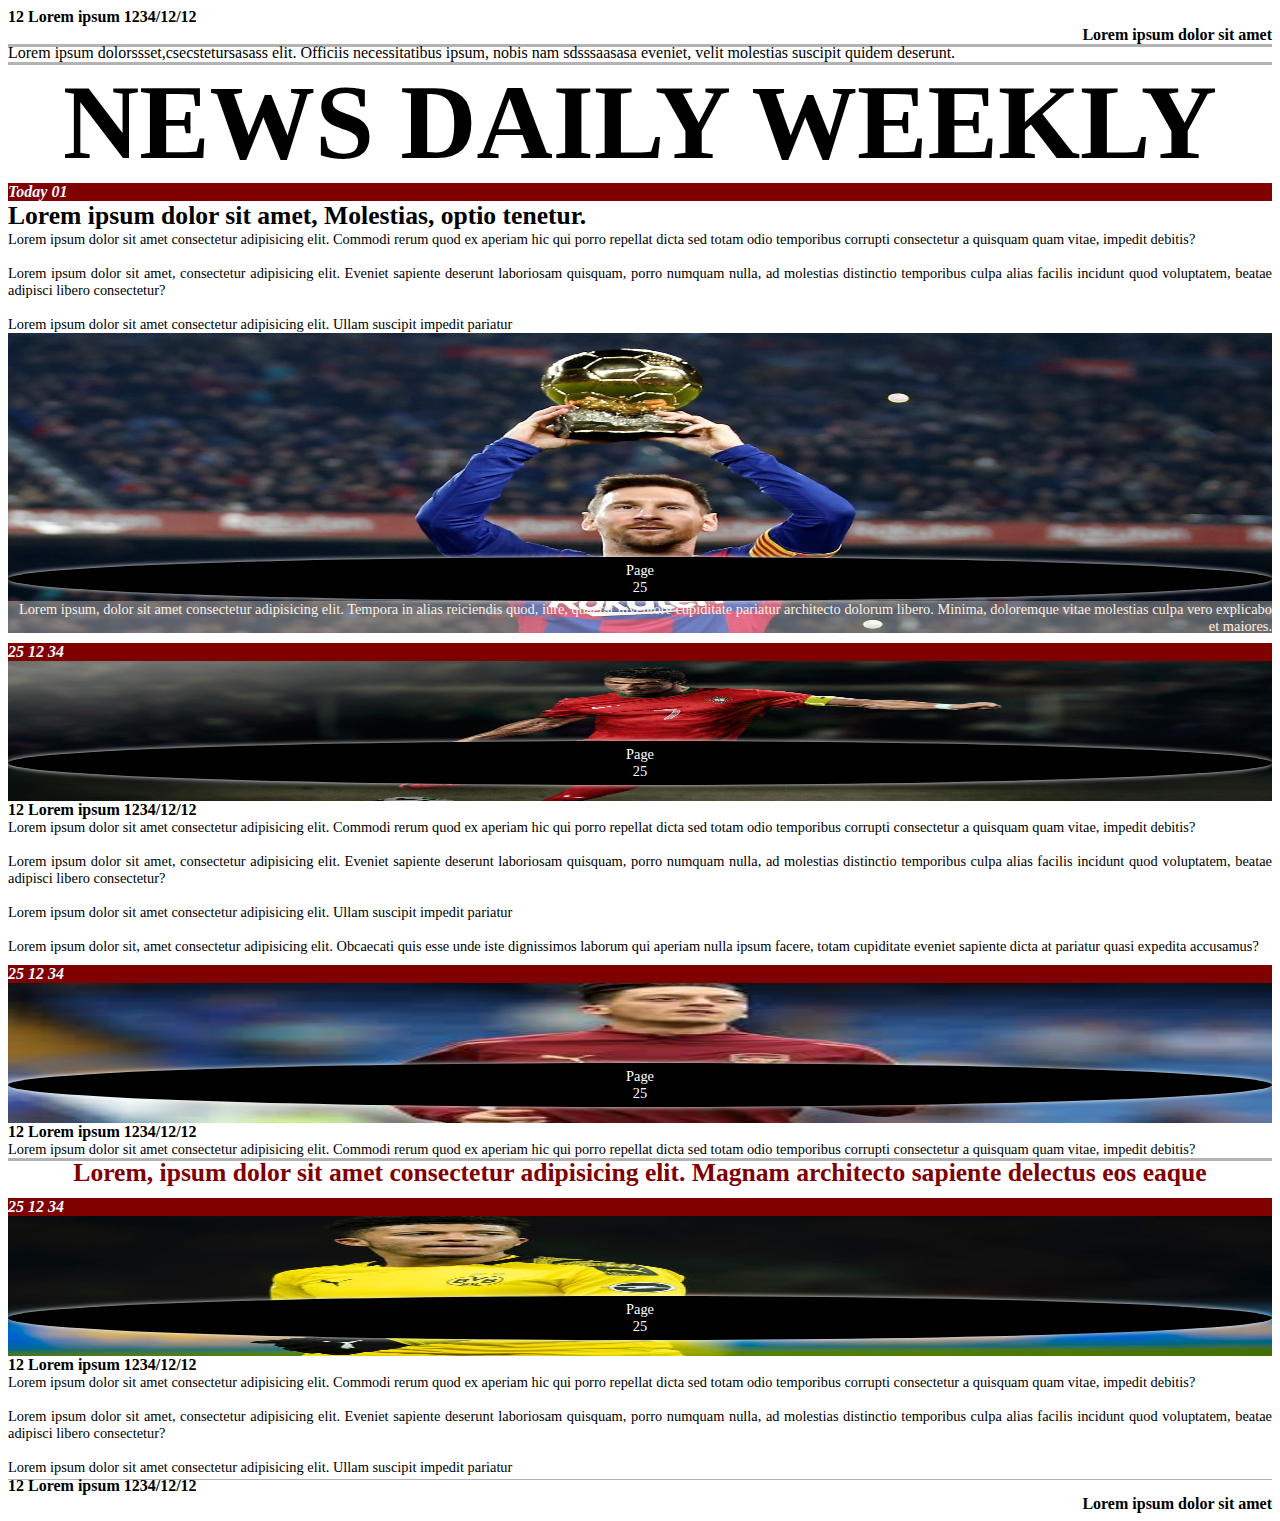
<file: page1.html>
<!DOCTYPE html>
<html lang="en">
<head>
    <meta charset="UTF-8">
    <meta name="viewport" content="width=device-width, initial-scale=1.0">
    <title>Page1</title>
    <link rel="stylesheet" href="style.css">
    <link href="https://cdn.jsdelivr.net/npm/bootstrap@5.0.0-beta1/dist/css/bootstrap.min.css" rel="stylesheet" integrity="sha384-giJF6kkoqNQ00vy+HMDP7azOuL0xtbfIcaT9wjKHr8RbDVddVHyTfAAsrekwKmP1" crossorigin="anonymous">
</head>
<body class="bg-secondary">
    <div class="container bg-light p-5">
        <div class="row  pt-2 shad">
            <div class="col-6 bold text-left p-0" >
                12 Lorem ipsum 1234/12/12
            </div>
            <div class="col-6 bold text-right p-0">
                Lorem ipsum dolor sit amet 
            </div>
        </div>
        <div class="row pt-2 shad">
            <div class="col text-justify p-0 medium">
                Lorem ipsum dolorssset,csecstetursasass elit. Officiis necessitatibus ipsum, nobis nam sdsssaasasa eveniet, velit molestias suscipit quidem deserunt.
            </div>
        </div>
        <div class="row pt-2">
            <div class="col text-center heading1 p-0">
                NEWS DAILY WEEKLY
            </div>
        </div>
        <div class="row justify-content-between">
            <div class="col-lg-4 col-md-4 col-sm-12 col-12 p-0">
                    <div class="col-lg-4 col-md-4 col-sm-2 col-2 p-2 pt-0 pb-0 bold heading3" style="color: aliceblue; background-color: maroon; font-style: italic;">
                        Today 01
                    </div>
                    <div class="col-12 pt-2 heading2 text-justify">
                        Lorem ipsum dolor sit amet, Molestias, optio tenetur. 
                    </div>
                    <div class="col-12 pt-2 light text-justify details">
                        Lorem ipsum dolor sit amet consectetur adipisicing elit. Commodi rerum quod ex aperiam hic qui porro repellat dicta sed totam odio temporibus corrupti consectetur a quisquam quam vitae, impedit debitis?
                        <br><br>
                        Lorem ipsum dolor sit amet, consectetur adipisicing elit. Eveniet sapiente deserunt laboriosam quisquam, porro numquam nulla, ad molestias distinctio temporibus culpa alias facilis incidunt quod voluptatem, beatae adipisci libero consectetur?<br><br>
                        Lorem ipsum dolor sit amet consectetur adipisicing elit. Ullam suscipit impedit pariatur
                    </div>
            </div>
            <div class="col-lg-7 col-md-7 col-sm-12 col-12 p-0 bg1 mt-lg-0 mt-md-0 mt-sm-2 mt-2"   >
                <div class="col-6 offset-6 text-right p-2" style="color: linen;  font-size:small; height: 300px">
                    <div class="col-12" id="empty"></div>
                    <div class="col-2 offset-10 text-center details" style="background-color: black; color: white; border-radius:50%; padding:5px;box-shadow: 0px 0px 5px white;">
                        Page<br>25
                    </div>
                    <div class="details" style="background-color: rgba(255, 255, 255, 0.329);">
                        Lorem ipsum, dolor sit amet consectetur adipisicing elit. Tempora in alias reiciendis quod, iure, quaerat inventore cupiditate pariatur architecto dolorum libero. Minima, doloremque vitae molestias culpa vero explicabo et maiores.
                    </div>
                </div>
            </div> 
            
            
        </div>
        <div class="row justify-content-between">
            <div class="col-lg-4 col-md-4 col-sm-12 col-12 p-0 mt-3">
                <div class="col-lg-4 col-md-4 col-sm-2 col-2 p-2 pt-0 pb-0 bold heading3" style="color: aliceblue; background-color: maroon; font-style: italic;position: relative; top: 10px;">
                    25 12 34
                </div>
                <div class="col-12 p-1 bg2 offset-0" style="height:150px">
                    <div class="col-6 offset-6" style="height: 100%;">
                        <div class="col-12" style="height: 60%;"></div>
                    <div class="col-3 offset-9 text-center details" style="background-color: black; color: white; border-radius:50%; padding:5px;box-shadow: 0px 0px 5px white;">
                        Page<br>25
                    </div>
                    </div>
                    
                </div>
                <div class="col-12 bold text-left p-0" >
                    12 Lorem ipsum 1234/12/12
                </div>
                <div class="col-12 pt-2 light text-justify details">
                    Lorem ipsum dolor sit amet consectetur adipisicing elit. Commodi rerum quod ex aperiam hic qui porro repellat dicta sed totam odio temporibus corrupti consectetur a quisquam quam vitae, impedit debitis?
                    <br><br>
                    Lorem ipsum dolor sit amet, consectetur adipisicing elit. Eveniet sapiente deserunt laboriosam quisquam, porro numquam nulla, ad molestias distinctio temporibus culpa alias facilis incidunt quod voluptatem, beatae adipisci libero consectetur?<br><br>
                    Lorem ipsum dolor sit amet consectetur adipisicing elit. Ullam suscipit impedit pariatur<br>
                    <br>
                    Lorem ipsum dolor sit, amet consectetur adipisicing elit. Obcaecati quis esse unde iste dignissimos laborum qui aperiam nulla ipsum facere, totam cupiditate eveniet sapiente dicta at pariatur quasi expedita accusamus?
                </div>
            </div>
            <div class="col-lg-3 col-md-3 col-sm-12 col-12 p-0 mt-3">
                <div class="col-lg-4 col-md-4 col-sm-2 col-2 p-2 pt-0 pb-0 bold heading3" style="color: aliceblue; background-color: maroon; font-style: italic;position: relative; top: 10px;">
                    25 12 34
                </div>
                <div class="col-12 p-1 bg3 offset-0" style="height:150px">
                    <div class="col-6 offset-6" style="height: 100%;">
                        <div class="col-12" style="height: 60%;"></div>
                    <div class="col-3 col-md-4 offset-md-8 offset-9 text-center details" style="background-color: black; color: white; border-radius:50%; padding:5px;box-shadow: 0px 0px 5px white;">
                        Page<br>25
                    </div>
                    </div>
                    
                </div>
                <div class="col-12 bold text-left p-0" >
                    12 Lorem ipsum 1234/12/12
                </div>
                <div class="col-12 pt-2 pb-2 light text-justify details shad">
                    Lorem ipsum dolor sit amet consectetur adipisicing elit. Commodi rerum quod ex aperiam hic qui porro repellat dicta sed totam odio temporibus corrupti consectetur a quisquam quam vitae, impedit debitis?
                </div>
                <div class="col-12 pt-2 heading2 text-center" style="color:maroon">
                    Lorem, ipsum dolor sit amet consectetur adipisicing elit. Magnam architecto sapiente delectus eos eaque
                </div>
            </div>
            <div class="col-lg-3 col-md-3 col-sm-12 col-12 p-0 mt-3 ">
                <div class="col-lg-4 col-md-4 col-sm-2 col-2 p-2 pt-0 pb-0 bold heading3" style="color: aliceblue; background-color: maroon; font-style: italic;position: relative; top: 10px;">
                    25 12 34
                </div>
                <div class="col-12 p-1 bg4 offset-0" style="height:150px">
                    <div class="col-6 offset-6" style="height: 100%;">
                        <div class="col-12" style="height: 60%;"></div>
                    <div class="col-3 col-md-4 offset-md-8 offset-9 text-center details" style="background-color: black; color: white; border-radius:50%; padding:5px;box-shadow: 0px 0px 5px white;">
                        Page<br>25
                    </div>
                    </div>
                    
                </div>
                <div class="col-12 bold text-left p-0" >
                    12 Lorem ipsum 1234/12/12
                </div>
                <div class="col-12 pt-2 light text-justify details">
                    Lorem ipsum dolor sit amet consectetur adipisicing elit. Commodi rerum quod ex aperiam hic qui porro repellat dicta sed totam odio temporibus corrupti consectetur a quisquam quam vitae, impedit debitis?
                    <br><br>
                    Lorem ipsum dolor sit amet, consectetur adipisicing elit. Eveniet sapiente deserunt laboriosam quisquam, porro numquam nulla, ad molestias distinctio temporibus culpa alias facilis incidunt quod voluptatem, beatae adipisci libero consectetur?<br><br>
                    Lorem ipsum dolor sit amet consectetur adipisicing elit. Ullam suscipit impedit pariatur
                </div>
            </div>
        </div>
        <div class="row pt-5 shad">
            <div class="col-12" style="height: 1px;"></div>
        </div>
       <div class="row pt-2">
        <div class="col-6 bold text-left p-0" >
            12 Lorem ipsum 1234/12/12
        </div>
        <div class="col-6 bold text-right p-0">
            Lorem ipsum dolor sit amet 
        </div>
       </div>
    </div>
    <script src="https://cdn.jsdelivr.net/npm/bootstrap@5.0.0-beta1/dist/js/bootstrap.bundle.min.js" integrity="sha384-ygbV9kiqUc6oa4msXn9868pTtWMgiQaeYH7/t7LECLbyPA2x65Kgf80OJFdroafW" crossorigin="anonymous"></script>
</body>
</html>
</file>
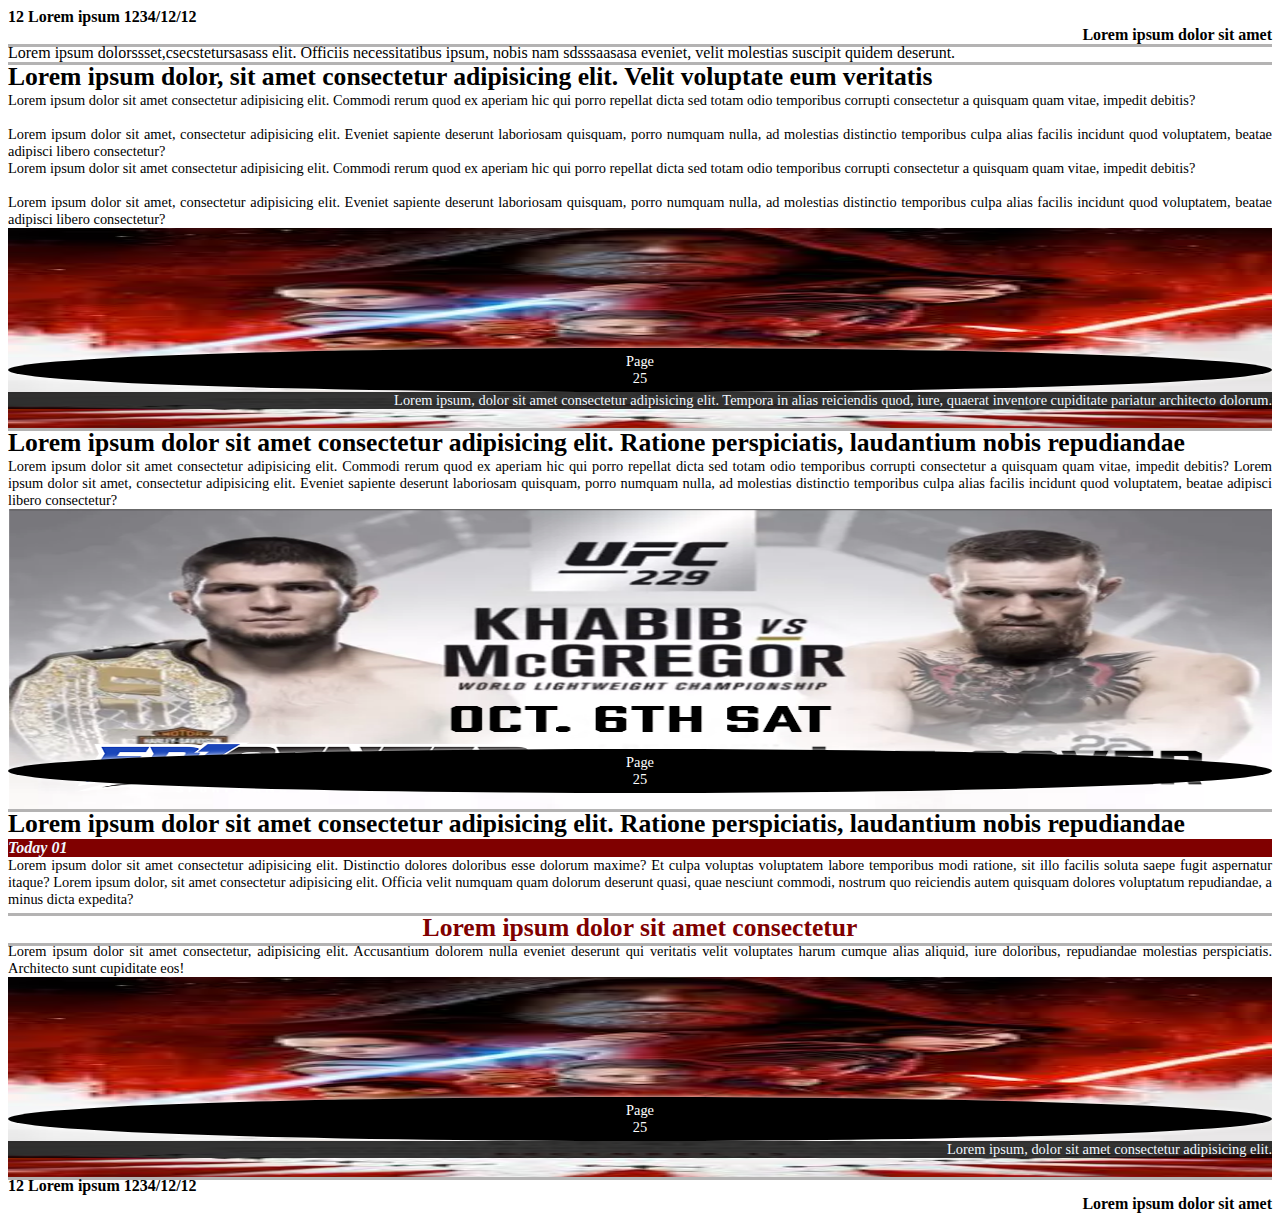
<file: page2.html>
<!DOCTYPE html>
<html lang="en">
<head>
    <meta charset="UTF-8">
    <meta name="viewport" content="width=device-width, initial-scale=1.0">
    <title>Page2</title>
    <link rel="stylesheet" href="style.css">
    <link href="https://cdn.jsdelivr.net/npm/bootstrap@5.0.0-beta1/dist/css/bootstrap.min.css" rel="stylesheet" integrity="sha384-giJF6kkoqNQ00vy+HMDP7azOuL0xtbfIcaT9wjKHr8RbDVddVHyTfAAsrekwKmP1" crossorigin="anonymous">
</head>
<body class="bg-secondary">
    <div class="container bg-light p-5">
        <div class="row  pt-2 shad">
            <div class="col-6 bold text-left p-0" >
                12 Lorem ipsum 1234/12/12
            </div>
            <div class="col-6 bold text-right p-0">
                Lorem ipsum dolor sit amet 
            </div>
        </div>
        <div class="row pt-2 shad">
            <div class="col text-justify p-0 medium">
                Lorem ipsum dolorssset,csecstetursasass elit. Officiis necessitatibus ipsum, nobis nam sdsssaasasa eveniet, velit molestias suscipit quidem deserunt.
            </div>
        </div>
        <div class="row pt-2 pb-5 justify-content-between shad">
            <div class="col-md-8 col-12 p-0">
                <div class="col-12 pt-2 heading2 text-justify">
                    Lorem ipsum dolor, sit amet consectetur adipisicing elit. Velit voluptate eum veritatis 
                </div>
                <div class="row p-0">
                    <div class="col-md-6 col-12 pt-2 light text-justify details">
                        Lorem ipsum dolor sit amet consectetur adipisicing elit. Commodi rerum quod ex aperiam hic qui porro repellat dicta sed totam odio temporibus corrupti consectetur a quisquam quam vitae, impedit debitis?
                        <br><br>
                        Lorem ipsum dolor sit amet, consectetur adipisicing elit. Eveniet sapiente deserunt laboriosam quisquam, porro numquam nulla, ad molestias distinctio temporibus culpa alias facilis incidunt quod voluptatem, beatae adipisci libero consectetur?                    </div>
                    <div class="col-md-6 col-12 pt-2 light text-justify details">
                        Lorem ipsum dolor sit amet consectetur adipisicing elit. Commodi rerum quod ex aperiam hic qui porro repellat dicta sed totam odio temporibus corrupti consectetur a quisquam quam vitae, impedit debitis?
                        <br><br>
                        Lorem ipsum dolor sit amet, consectetur adipisicing elit. Eveniet sapiente deserunt laboriosam quisquam, porro numquam nulla, ad molestias distinctio temporibus culpa alias facilis incidunt quod voluptatem, beatae adipisci libero consectetur?                    </div>
                </div>

            </div>
            <div class="col-md-3 col-12 p-0 mt-2 bg5" >
                <div class="col-12 text-right p-2" style="color:aliceblue;  font-size:small; height: 200px">
                    <div class="col-12" style="height: 60%;"></div>
                    <div class="col-md-2 col-1 offset-11 offset-md-10 text-center details" style="background-color: black; color: white; border-radius:50%; padding:5px;box-shadow: 0px 0px 5px white;">
                        Page<br>25
                    </div>
                    <div class="light text-right details" style="background-color:rgba(0, 0, 0, 0.788);">
                        Lorem ipsum, dolor sit amet consectetur adipisicing elit. Tempora in alias reiciendis quod, iure, quaerat inventore cupiditate pariatur architecto dolorum.
                    </div>
                </div>
            </div>

        </div>
        <div class="row pt-2 pb-3 shad ">
            <div class="col-12 p-0 pt-2 heading2 text-justify">
                Lorem ipsum dolor sit amet consectetur adipisicing elit. Ratione perspiciatis, laudantium nobis repudiandae
            </div>
            <div class="col-12">
		<div class="row p-0 justify-content-between">
                <div class="col-md-4 col-12 p-0 pt-2 light text-justify details">
                    Lorem ipsum dolor sit amet consectetur adipisicing elit. Commodi rerum quod ex aperiam hic qui porro repellat dicta sed totam odio temporibus corrupti consectetur a quisquam quam vitae, impedit debitis?
                    Lorem ipsum dolor sit amet, consectetur adipisicing elit. Eveniet sapiente deserunt laboriosam quisquam, porro numquam nulla, ad molestias distinctio temporibus culpa alias facilis incidunt quod voluptatem, beatae adipisci libero consectetur?
                </div>
                <div class="col-md-7 col-12 p-0 mt-2 bg6" >
                    <div class="col-12 text-right p-2" style="color:aliceblue;  font-size:small; height: 300px">
                        <div class="col-12" style="height: 80%;"></div>
                        <div class="col-1 offset-11 text-center details" style="background-color: black; color: white; border-radius:50%; padding:5px;box-shadow: 0px 0px 5px white;">
                            Page<br>25
                        </div>
                        
                    </div>
                </div>
            </div>
            
	    </div>

        </div>
        <div class="row shad ">
            <div class="col-12 p-0 pt-2 heading2 text-justify">
                Lorem ipsum dolor sit amet consectetur adipisicing elit. Ratione perspiciatis, laudantium nobis repudiandae
            </div>
            <div class="col-12">
		<div class="row p-0 pb-3 justify-content-between">
                <div class="col-md-4 col-12 p-0 pt-2 text-justify">
                    <div class="col-lg-4 col-md-4 col-sm-2 col-2 p-2 pt-0 pb-0 bold heading3" style="color: aliceblue; background-color: maroon; font-style: italic;">
                        Today 01
                    </div>
                    <div class="col-12 pt-2 light text-justify details">
                        Lorem ipsum dolor sit amet consectetur adipisicing elit. Distinctio dolores doloribus esse dolorum maxime? Et culpa voluptas voluptatem labore temporibus modi ratione, sit illo facilis soluta saepe fugit aspernatur itaque?
                        Lorem ipsum dolor, sit amet consectetur adipisicing elit. Officia velit numquam quam dolorum deserunt quasi, quae nesciunt commodi, nostrum quo reiciendis autem quisquam dolores voluptatum repudiandae, a minus dicta expedita?
                    </div>
                </div>
                <div class="col-md-3 col-12 p-0 pt-2 text-justify">
                    <div class="col-12 shad" style="height: 5px;"></div>
                    <div class="col-12 p-0 mt-2 pb-2 shad heading2 text-center" style="color: maroon;">
                        Lorem ipsum dolor sit amet consectetur
                    </div>
                    <div class=" pt-2 light text-justify details">
                        Lorem ipsum dolor sit amet consectetur, adipisicing elit. Accusantium dolorem nulla eveniet deserunt qui veritatis velit voluptates harum cumque alias aliquid, iure doloribus, repudiandae molestias perspiciatis. Architecto sunt cupiditate eos!
                    </div>
                </div>
                <div class="col-md-3 col-12 p-0 mt-2 bg5">
                    <div class="col-12 text-right p-2" style="color:aliceblue;  font-size:small; height: 200px">
                        <div class="col-12" style="height: 60%;"></div>
                        <div class="col-md-2 col-1 offset-11 offset-md-10 text-center details" style="background-color: black; color: white; border-radius:50%; padding:5px;box-shadow: 0px 0px 5px white;">
                            Page<br>25
                        </div>
                        <div class=" light text-right details" style="background-color: rgba(0, 0, 0, 0.788);">
                            Lorem ipsum, dolor sit amet consectetur adipisicing elit.
                        </div>
                    </div>
                </div>
            </div>
	    </div>
        </div>
        <div class="row pt-2">
            <div class="col-6 bold text-left p-0" >
                12 Lorem ipsum 1234/12/12
            </div>
            <div class="col-6 bold text-right p-0">
                Lorem ipsum dolor sit amet 
            </div>
        </div>
    </div>
    <script src="https://cdn.jsdelivr.net/npm/bootstrap@5.0.0-beta1/dist/js/bootstrap.bundle.min.js" integrity="sha384-ygbV9kiqUc6oa4msXn9868pTtWMgiQaeYH7/t7LECLbyPA2x65Kgf80OJFdroafW" crossorigin="anonymous"></script>
</body>
</html>
</file>
<file: style.css>
.bold
{
    font-weight: bolder;
}
.medium
{
    font-weight: 500;
}
.light
{
    font-weight: normal;
}
.text-left
{
    text-align: left;
}
.text-right
{
    text-align: right;
}
.text-center
{
    text-align: center;
}
.text-justify
{
    text-align: justify;
}
.shad
{
    box-shadow: 0px 3px rgb(180, 179, 179);
}
.heading1
{
    font-size: 6.6rem;
    font-weight: 700;
    color: black;
}
.heading2
{
    font-size: 1.6rem;
    font-weight: 800;
    color: black;   
}
.heading3
{
    font-size: 1rem;
}
.details
{
    font-size: 0.9rem;
}
.bg1
{
    background-image: url("./media/messi.jpg");
    background-size: 100% 100%;
}
.bg2
{
    background-image: url("./media/ronaldo.jpg");
    background-size: 100% 100%;
}
.bg3
{
    background-image: url("./media/ozil.jfif");
    background-size: 100% 100%;
}
.bg4
{
    background-image: url("./media/sancho.jfif");
    background-size: 100% 100%;
}
.bg5
{
    
    background-image: url("./media/sw.jfif");
    background-size: 100% 100%;   
}
.bg6
{
    
    background-image: url("./media/kh.png");
    background-size: 100% 100%;   
}
#empty
{
    height:14rem;
}
@media (min-width:992px) and (max-width:1200px)
{
    .heading1{
        font-size: 5rem;
    }
    .heading2{
        font-size: 1.3rem;
    }
    .heading3{
        font-size: 0.8rem;
    }
    .container{
        font-size: 13px;
    }
    #empty
    {
        height:12rem;
    }
   
}
@media (min-width:768px) and (max-width:992px)
{
    .container{
        font-size: 13px;
    }
    .heading1{
        font-size: 4rem;
    }
    .heading2{
        font-size: 0.8rem;
    }
    .heading3{
        font-size: 0.5rem;
    }
    
    .details{
        font-size: 0.6rem;
    }
    #empty
    {
        height:9rem;
    }
}
@media (min-width:576px) and (max-width:768px)
{
    .heading1{
        font-size: 2.8rem;
    }
    .heading2{
        font-size: 1rem;
    }
    .heading3{
        font-size: 0.5rem;
    }
    .container{
        font-size: 10px;
    }
    .details{
        font-size: 0.6rem;
    }
    #empty
    {
        height:11rem;
    }
   
}
@media (max-width:576px)
{
    .heading1{
        font-size: 2rem;
    }
    .heading2{
        font-size: 1rem;
    }
    .heading3{
        font-size: 0.5rem;
    }
    .container{
        font-size: 7px;
    }
    .details{
        font-size: 0.6rem;
    }
    #empty
    {
        height:10rem;
    }

  
}
</file>
